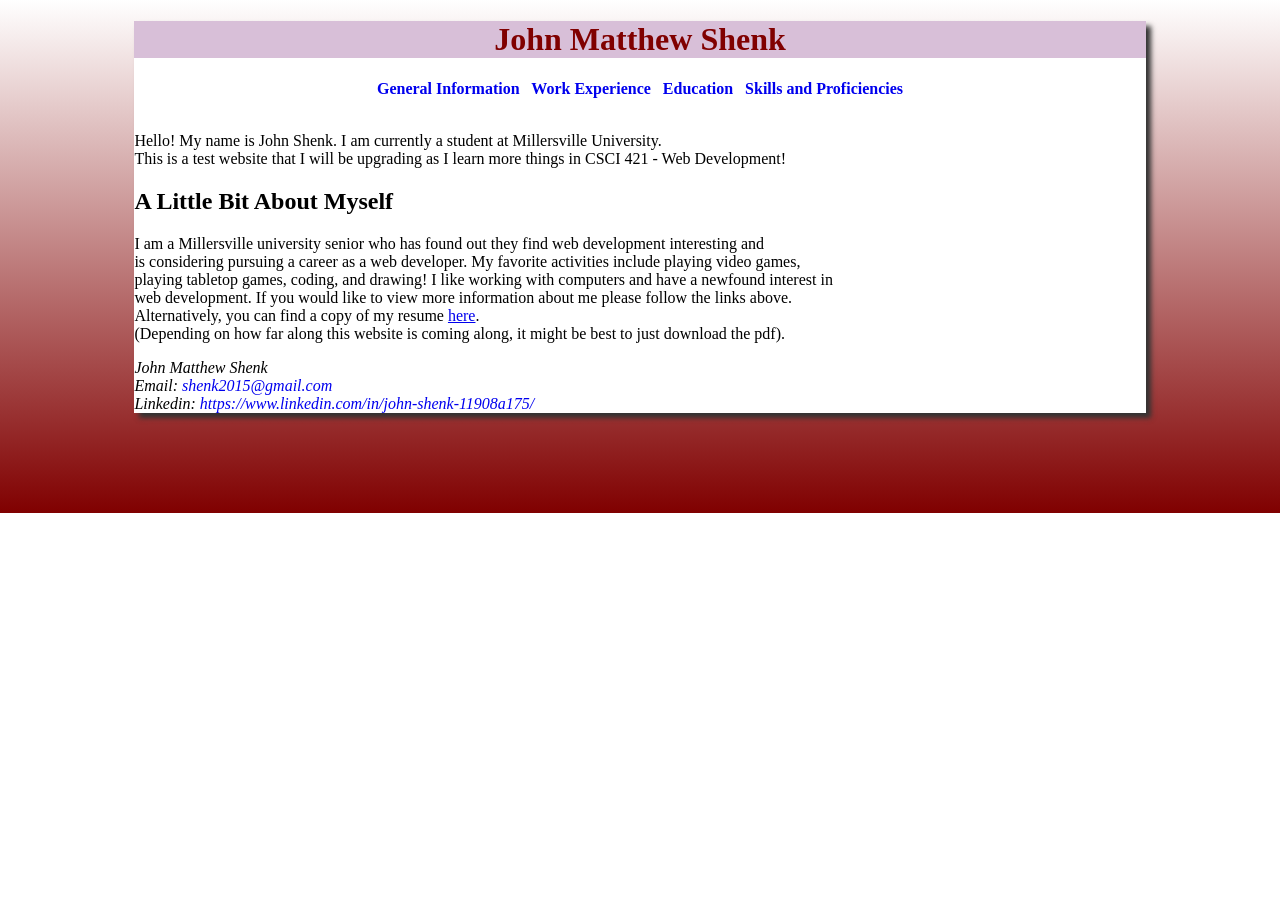
<file: Resume Website/index.html>
<!DOCTYPE html>
<html lang = "en">
        <head>
            <title> John Matthew Shenk </title>  
            <meta charset="utf-8">
            <link href="valHabar.css" rel="stylesheet">
        </head>
    <body>
        <div id = "wrapper">
        <header> <h1 class = "name">John Matthew Shenk</h1></header>
        <nav>
            <b>
                <a href="index.html">General Information</a> &nbsp; 
                <a href="experience.html">Work Experience</a> &nbsp;
                <a href="education.html">Education</a> &nbsp;
                <a href="skills.html">Skills and Proficiencies</a>
            </b>
        </nav>
        <br>
        <p>
            Hello! My name is John Shenk. I am currently a student at Millersville University. <br>
            This is a test website that I will be upgrading as I learn more things in CSCI 421 - Web Development!<br>
        </p>

        <h2>A Little Bit About Myself</h2>
        <p>
            I am a Millersville university senior who has found out they find web development interesting and<br>
            is considering pursuing a career as a web developer. My favorite activities include playing video games,<br>
            playing tabletop games, coding, and drawing! I like working with computers and have a newfound interest in<br>
            web development. If you would like to view more information about me please follow the links above.<br>
            Alternatively, you can find a copy of my resume <a href="Documents/John's Resume.pdf" target ="_blank">here</a>.<br>
            (Depending on how far along this website is coming along, it might be best to just download the pdf).       
        </p>
        <footer>
            <i>
                John Matthew Shenk<br>
                Email: <a href="mailto:shenk2015@gmail.com" class = "contact">shenk2015@gmail.com</a><br>
                Linkedin: <a href="https://www.linkedin.com/in/john-shenk-11908a175/" class = "contact" target ="_blank">https://www.linkedin.com/in/john-shenk-11908a175/ </a>
            </i>
        </footer>
    </div>
    </body>
</html>
</file>
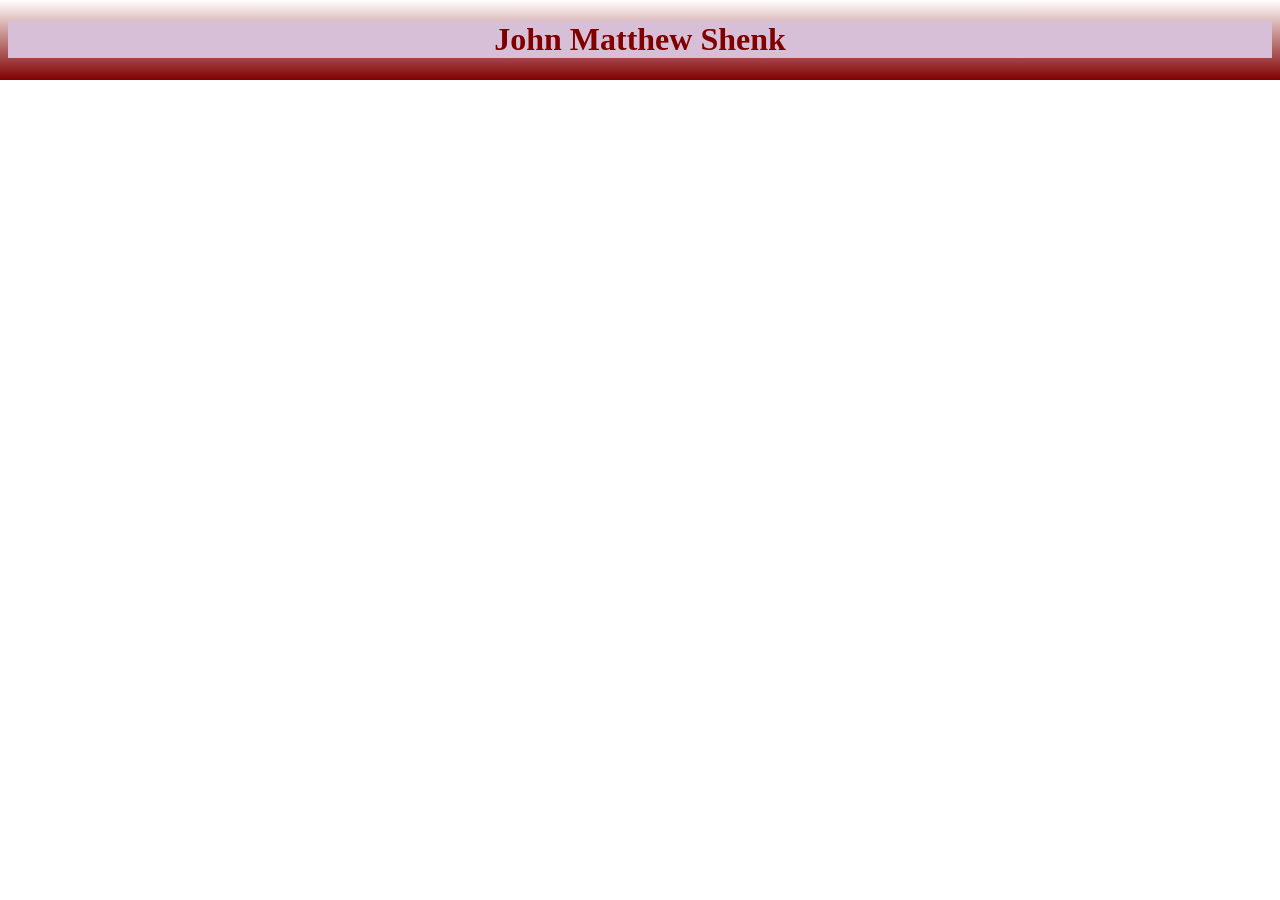
<file: Resume Website/education.html>
<!DOCTYPE html>
<html lang = "en">
    <head>
        <title>John Matthew Shenk::Education</title>
        <meta charset="utf-8">
        <link href="valHabar.css" rel="stylesheet">
    </head>
    <body>
    <div>
        <header><h1 class = "name">John Matthew Shenk</h1></header>
        <footer></footer>
    </div>
    </body>
</html>
</file>
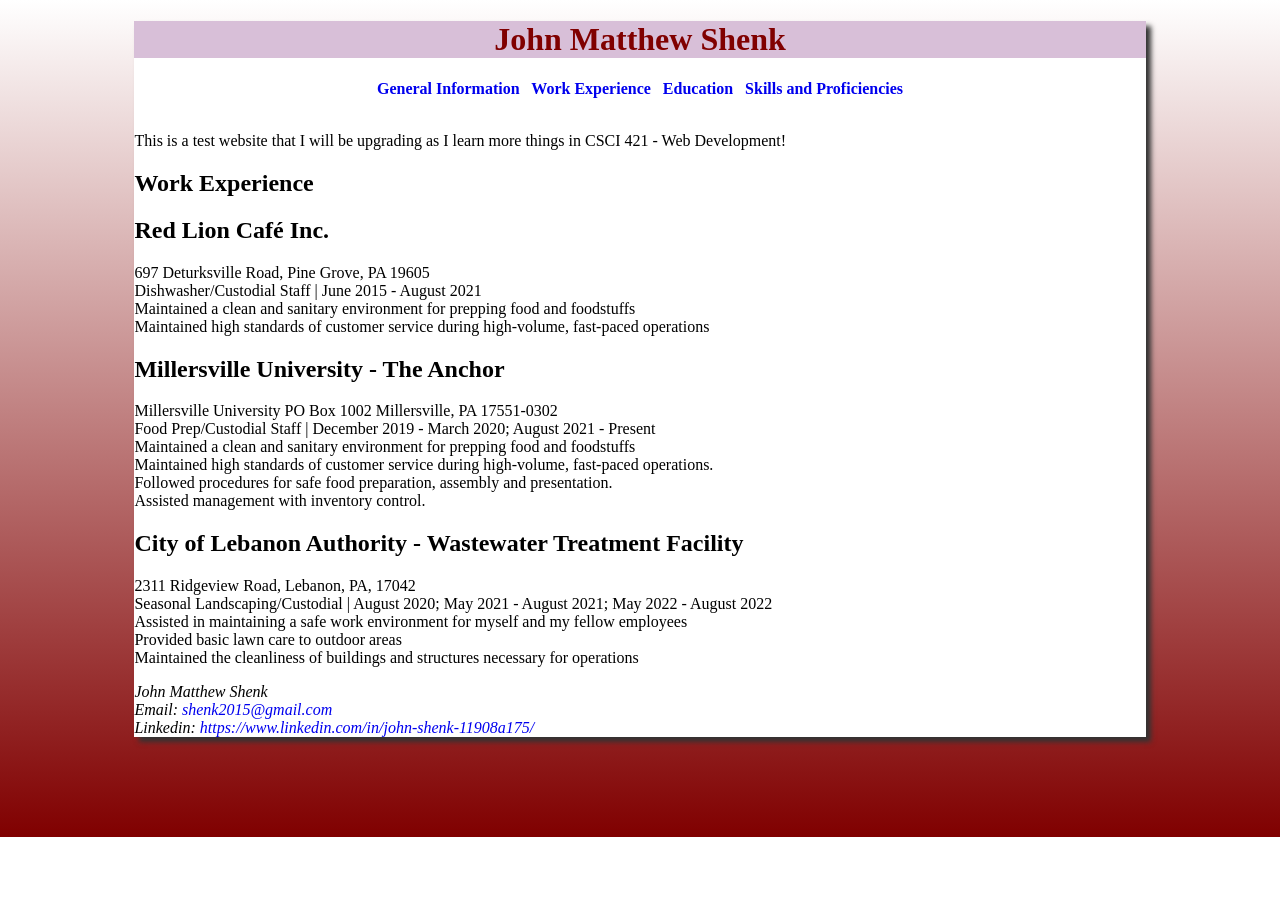
<file: Resume Website/experience.html>
<!DOCTYPE html>
<html lang = "en">
        <head>
            <title> John Matthew Shenk </title>  
            <meta charset="utf-8">
            <link href="valHabar.css" rel="stylesheet">
        </head>
    <body>
        <div id="wrapper">
        <header> <h1 class = "name">John Matthew Shenk</h1></header>
        <nav>
            <b>
                <a href="index.html">General Information</a> &nbsp; 
                <a href="experience.html">Work Experience</a> &nbsp;
                <a href="education.html">Education</a> &nbsp;
                <a href="skills.html">Skills and Proficiencies</a>
            </b>
        </nav>
        <br>
        <p>
            This is a test website that I will be upgrading as I learn more things in CSCI 421 - Web Development!<br>
        </p>
       
        <h2 class = "work experience">Work Experience</h2>
        <p>
            <h2>Red Lion Café Inc.</h2>
            697 Deturksville Road, Pine Grove, PA 19605<br>
            Dishwasher/Custodial Staff | June 2015 - August 2021<br>
            Maintained a clean and sanitary environment for prepping food and foodstuffs<br>
            Maintained high standards of customer service during high-volume, fast-paced operations
        </p>
        <p>
            <h2>Millersville University - The Anchor</h2>
            Millersville University PO Box 1002 Millersville, PA 17551-0302<br>
            Food Prep/Custodial Staff | December 2019 - March 2020; August 2021 - Present<br>
            Maintained a clean and sanitary environment for prepping food and foodstuffs<br>
            Maintained high standards of customer service during high-volume, fast-paced operations.<br>
            Followed procedures for safe food preparation, assembly and presentation.<br>
            Assisted management with inventory control.
        </p>
        <p>

            <h2>City of Lebanon Authority - Wastewater Treatment Facility</h2>
            2311 Ridgeview Road, Lebanon, PA, 17042<br>
            Seasonal Landscaping/Custodial | August 2020; May 2021 - August 2021; May 2022 - August 2022<br>
            Assisted in maintaining a safe work environment for myself and my fellow employees<br>
            Provided basic lawn care to outdoor areas<br>
            Maintained the cleanliness of buildings and structures necessary for operations
        </p>
        <footer>
            <i>
                John Matthew Shenk<br>
                Email: <a href="mailto:shenk2015@gmail.com" class = "contact">shenk2015@gmail.com</a><br>
                Linkedin: <a href="https://www.linkedin.com/in/john-shenk-11908a175/" class = "contact" target ="_blank">https://www.linkedin.com/in/john-shenk-11908a175/ </a>
            </i>
        </footer>
    </div>
    </body>
</html>
</file>
<file: Resume Website/valHabar.css>
header .name {
    /* Make my name my favorite color :) */ 
    color: maroon;
    background-color:thistle;
    text-align: center;
}

body{
    background-image: linear-gradient(to bottom, #FFFFFF, maroon);
    font-family: Georgia, 'Times New Roman', Times, serif;
    background-repeat: no-repeat;
}

.me{
    width:400px;
    height:500px;
    float: right;
}

.RLC{
    width:100px;
    height:200px;
    float:right;
}

#wrapper{
    background-color: white;
    width: 80%;
    margin-bottom: 100px;
    margin-right: auto;
    margin-left: auto;
    box-shadow: 5px 5px 5px #333333;
    
}

nav{
    text-align: center;
}


nav a{
    /*Get rid of automatic underlines from links*/
    text-decoration: none;
}

.contact{
    text-decoration: none;
}
</file>
